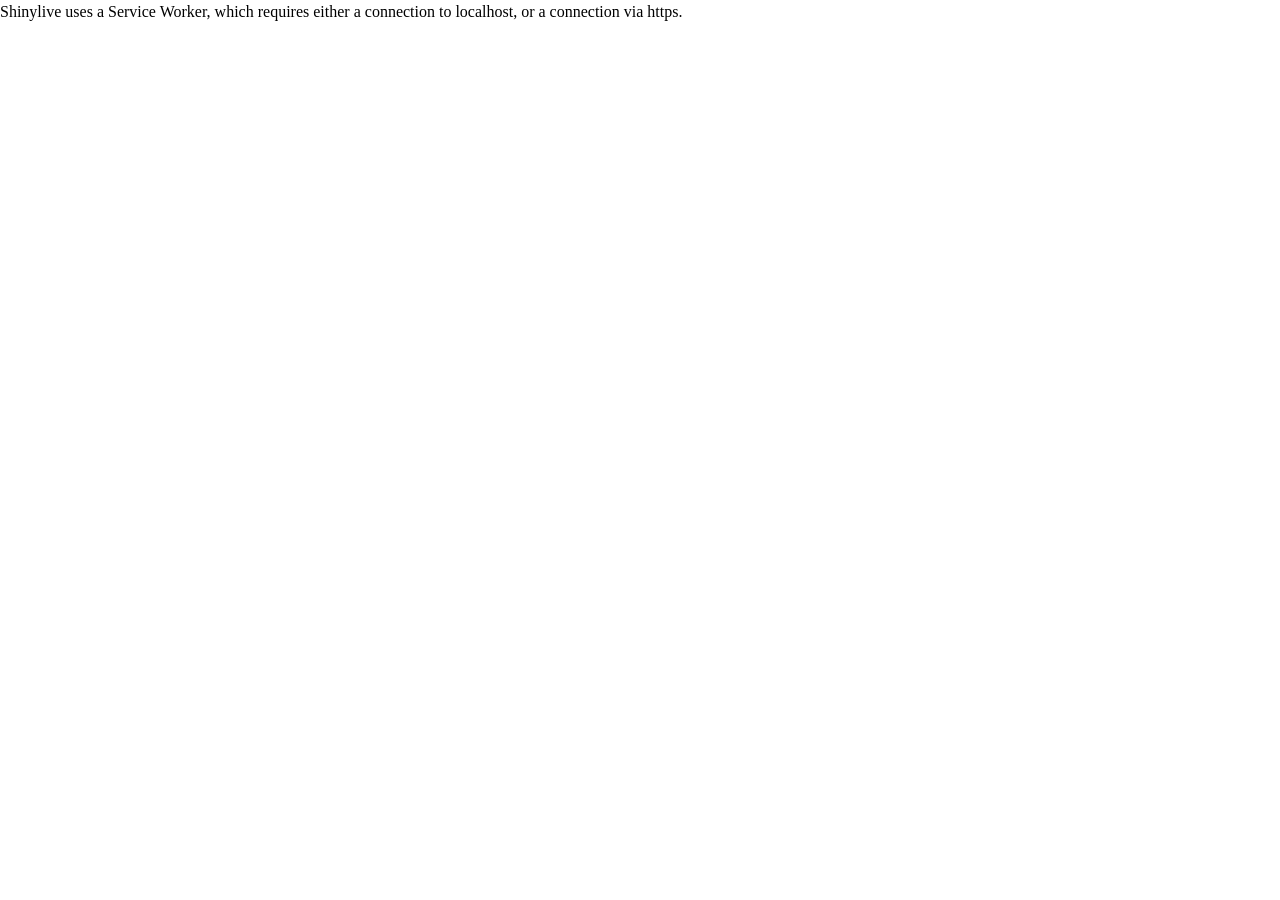
<file: site_shiny/index.html>
<!doctype html>
<html lang="en">
  <head>
    <meta charset="UTF-8" />
    <meta name="viewport" content="width=device-width, initial-scale=1.0" />
    <title>Shiny App</title>
    <script
      src="./shinylive/load-shinylive-sw.js"
      type="module"
    ></script>
    <script type="module">
      import { runExportedApp } from "./shinylive/shinylive.js";
      runExportedApp({
        id: "root",
        appEngine: "r",
        relPath: "",
      });
    </script>
    <link rel="stylesheet" href="./shinylive/style-resets.css" />
    <link rel="stylesheet" href="./shinylive/shinylive.css" />
    
  </head>
  <body>
    
    <div style="height: 100vh; width: 100vw" id="root"></div>
    
  </body>
</html>
</file>
<file: site_shiny/shinylive/shinylive.css>
/* Shinylive 0.10.8
// Copyright 2026 Posit, PBC */
/* src/Components/App.css */
@font-face {
  font-family: "Source Sans Pro";
  src: url("./SourceSansPro-Regular.otf-PVQ5ZP77.woff2") format("woff2");
  font-weight: normal;
  font-style: normal;
}
:root {
  --colors-grey: grey;
  --colors-blue: #007bc2;
  --colors-blue-dark: hsl(207, 69%, 35%);
  --colors-red: #c10000;
  --colors-white: white;
  --colors-bg: white;
  --colors-fg: #333;
  --font-face:
    "Source Sans Pro",
    Arial,
    Helvetica,
    sans-serif;
  --font-size: 14px;
  --font-mono-face:
    Menlo,
    Monaco,
    Consolas,
    "Liberation Mono",
    "Courier New",
    monospace;
  --font-mono-size: 12px;
  --panel-roundness: 5px;
  --button-roundness: 5px;
  --container-roundness: calc(var(--panel-roundness) * 1.4);
  --shadow-color: 0deg 0% 56%;
  --shadow-elevation-low:
    0.3px 0.4px 0.6px hsl(var(--shadow-color) / 0.34),
    0.5px 0.7px 1px -1.2px hsl(var(--shadow-color) / 0.34),
    1.2px 1.7px 2.3px -2.5px hsl(var(--shadow-color) / 0.34);
  --shadow-elevation-medium:
    0.3px 0.4px 0.6px hsl(var(--shadow-color) / 0.36),
    1px 1.4px 1.9px -0.8px hsl(var(--shadow-color) / 0.36),
    2.6px 3.4px 4.8px -1.7px hsl(var(--shadow-color) / 0.36),
    6.2px 8.3px 11.7px -2.5px hsl(var(--shadow-color) / 0.36);
}
.shinylive-container {
  --pad: 2px;
  height: 100%;
  width: 100%;
  min-height: 100px;
  min-width: 400px;
  padding: var(--pad);
  border-radius: var(--container-roundness);
  background-color: #e6e6e6;
}
.shinylive-container.viewer {
  --pad: 0;
  min-width: unset;
}
.shinylive-container > div {
  border-radius: var(--panel-roundness);
  background-color: var(--colors-bg);
}
.shinylive-example-selector {
  grid-area: exampleselector;
}
.shinylive-editor {
  grid-area: editor;
}
.shinylive-terminal {
  grid-area: terminal;
}
.shinylive-viewer {
  grid-area: viewer;
}
button {
  background-color: var(--colors-blue);
  color: var(--colors-white);
  font-family: var(--font-face);
  font-size: var(--font-size);
  border-style: solid;
  border-color: var(--colors-white);
  border-radius: var(--button-roundness);
  cursor: pointer;
  padding: 0.2rem 0.5rem;
}
button:disabled {
  cursor: default;
  background-color: #c8c8c8;
}
.shinylive-container.editor-cell {
  padding: 0;
}
.shinylive-container.editor-cell .shinylive-editor {
  border-bottom-right-radius: 0;
  border-bottom-left-radius: 0;
}
.shinylive-container.editor-cell .shinylive-output-cell {
  border-top: 2px solid #eeeff2;
  border-top-right-radius: 0;
  border-top-left-radius: 0;
}
.shinylive-container.editor-cell .shinylive-output-cell .rendered-html {
  padding: 2px 12px 3px 12px;
}
.shinylive-container.editor-cell .shinylive-output-cell pre.output-content {
  border-top-right-radius: 0;
  border-top-left-radius: 0;
  background-color: #eeeff2;
  font-size: 13px;
  line-height: 1.8;
  padding: 2px 12px 5px 12px;
  margin-bottom: 0;
  color: #666;
}
.shinylive-container.editor-cell .editor-container {
  padding: 0;
}
.shinylive-container.editor-cell .cm-scroller {
  padding: 12px 12px 4px 12px;
}

/* src/Components/ExampleSelector.css */
.shinylive-example-selector {
  padding: 3px 3px 3px 8px;
  font-family: var(--font-face);
  --indent: 8px;
  --divider-color: #f1f1f1;
}
.shinylive-example-selector > .categories {
  height: 100%;
  overflow-y: auto;
  padding: var(--indent);
}
.shinylive-example-selector > .categories .category-title {
  color: var(--colors-blue, blue);
  margin-top: calc(var(--indent) * 2);
}
.shinylive-example-selector .example {
  --v-pad: calc(var(--indent));
  --h-pad: calc(var(--indent) * 2);
  padding-left: var(--h-pad);
  padding-top: var(--v-pad);
  padding-bottom: var(--v-pad);
  cursor: default;
  position: relative;
  --sidebar-color: var(--colors-grey);
  --sidebar-indent: calc(var(--indent) / 1.3);
  --sidebar-w: 1px;
}
.shinylive-example-selector .example > a {
  text-decoration: unset;
  color: unset;
  cursor: unset;
}
.shinylive-example-selector .example:hover:not(.selected) {
  cursor: pointer;
}
.shinylive-example-selector .example.selected,
.shinylive-example-selector .example:hover {
  --sidebar-w: 4px;
}
.shinylive-example-selector .example.selected {
  --sidebar-color: var(--colors-blue, blue);
}
.shinylive-example-selector .example:before {
  content: "";
  position: absolute;
  height: 70%;
  top: 15%;
  width: var(--sidebar-w);
  border-radius: var(--button-roundness, 5px);
  left: calc(var(--sidebar-indent) - var(--sidebar-w) - 1px);
  background-color: var(--sidebar-color);
}
.shinylive-example-selector .example .title {
  font-weight: 500;
}
.shinylive-example-selector .example .about {
  color: var(--colors-grey, grey);
  font-size: small;
  font-style: italic;
  font-weight: 400;
}
.shinylive-example-selector > .categories > section > .divider {
  width: 100%;
  height: 1px;
  background-color: var(--divider-color);
}

/* src/Components/HeaderBar.css */
.HeaderBar {
  height: 30px;
  padding: 3px 8px;
  background-color: #007BC2;
  font-family: var(--font-face);
  font-size: 1.1rem;
  color: var(--colors-white);
  display: flex;
}
.HeaderBar > a.page-title {
  display: inherit;
  color: var(--colors-white);
  text-decoration: none;
  flex-direction: row;
  margin-right: auto;
}
.HeaderBar .shiny-logo {
  height: 22px;
  display: inline-block;
  margin-right: 6px;
  margin-left: 4px;
  margin-top: 1px;
}
.HeaderBar > div {
  flex-direction: row;
  margin-right: 1rem;
}
.HeaderBar button.code-run-button {
  border: none;
  font-size: 0.9rem;
  padding: 0.2rem 0.5rem;
  background-color: transparent;
  white-space: nowrap;
  fill: rgba(255, 255, 255, 0.8);
}
.HeaderBar button.code-run-button svg.shinylive-icon {
  font-size: 1em;
}
.HeaderBar button.code-run-button span.button-label {
  vertical-align: 0.15em;
  margin-left: 0.3em;
}
.HeaderBar .code-run-button:hover {
  color: var(--colors-white);
  fill: var(--colors-white);
}

/* src/Components/Icons.css */
.shinylive-icon {
  display: inline-block;
  height: 1em;
}

/* src/Components/OutputCell.css */
.shinylive-output-cell div.rendered-html table {
  border: none;
  border-collapse: collapse;
  border-spacing: 0;
  color: black;
  font-size: 90%;
  table-layout: fixed;
}
.shinylive-output-cell div.rendered-html thead {
  border-bottom: 1px solid black;
  vertical-align: bottom;
}
.shinylive-output-cell div.rendered-html tr,
.shinylive-output-cell div.rendered-html th,
.shinylive-output-cell div.rendered-html td {
  text-align: right;
  vertical-align: middle;
  padding: 0.5em 0.5em;
  line-height: normal;
  white-space: normal;
  max-width: none;
  border: none;
}
.shinylive-output-cell div.rendered-html th {
  font-weight: bold;
}
.shinylive-output-cell div.rendered-html tbody tr:nth-child(odd) {
  background: #f5f5f5;
}
.shinylive-output-cell div.rendered-html tbody tr:hover {
  background: rgba(66, 165, 245, 0.2);
}

/* src/Components/ResizableGrid/ResizableGrid.css */
.ResizableGrid {
  --pad: 2px;
  --panel-gap: 3px;
  --sizer-margin-offset: calc(-1 * var(--panel-gap));
  --expansion-scale: 3;
  height: 100%;
  width: 100%;
  min-height: 80px;
  min-width: 400px;
  display: grid;
  padding: 0;
  gap: var(--panel-gap);
  position: relative;
}
.ResizableGrid > * {
  min-width: 0;
  min-height: 0;
}
div.ResizableGrid--col-sizer,
div.ResizableGrid--row-sizer {
  opacity: 0;
  position: relative;
  transition: transform 1s 0.5s;
}
.ResizableGrid--col-sizer {
  grid-row: 1/-1;
  width: var(--panel-gap);
  margin-left: var(--sizer-margin-offset);
  height: 100%;
  cursor: ew-resize;
}
.ResizableGrid--row-sizer {
  grid-column: 1/-1;
  height: var(--panel-gap);
  margin-top: var(--sizer-margin-offset);
  width: 100%;
  cursor: ns-resize;
}
.ResizableGrid--col-sizer:hover,
.ResizableGrid--row-sizer:hover {
  z-index: 9999;
  transition: transform 0s;
}
.ResizableGrid--col-sizer:hover {
  transform: scaleX(var(--expansion-scale));
}
.ResizableGrid--row-sizer:hover {
  transform: scaleY(var(--expansion-scale));
}
div#size-detection-cell {
  width: 100%;
  height: 100%;
  grid-row: 1/-1;
  grid-column: 1/-1;
}

/* node_modules/xterm/css/xterm.css */
.xterm {
  cursor: text;
  position: relative;
  user-select: none;
  -ms-user-select: none;
  -webkit-user-select: none;
}
.xterm.focus,
.xterm:focus {
  outline: none;
}
.xterm .xterm-helpers {
  position: absolute;
  top: 0;
  z-index: 5;
}
.xterm .xterm-helper-textarea {
  padding: 0;
  border: 0;
  margin: 0;
  position: absolute;
  opacity: 0;
  left: -9999em;
  top: 0;
  width: 0;
  height: 0;
  z-index: -5;
  white-space: nowrap;
  overflow: hidden;
  resize: none;
}
.xterm .composition-view {
  background: #000;
  color: #FFF;
  display: none;
  position: absolute;
  white-space: nowrap;
  z-index: 1;
}
.xterm .composition-view.active {
  display: block;
}
.xterm .xterm-viewport {
  background-color: #000;
  overflow-y: scroll;
  cursor: default;
  position: absolute;
  right: 0;
  left: 0;
  top: 0;
  bottom: 0;
}
.xterm .xterm-screen {
  position: relative;
}
.xterm .xterm-screen canvas {
  position: absolute;
  left: 0;
  top: 0;
}
.xterm .xterm-scroll-area {
  visibility: hidden;
}
.xterm-char-measure-element {
  display: inline-block;
  visibility: hidden;
  position: absolute;
  top: 0;
  left: -9999em;
  line-height: normal;
}
.xterm.enable-mouse-events {
  cursor: default;
}
.xterm.xterm-cursor-pointer,
.xterm .xterm-cursor-pointer {
  cursor: pointer;
}
.xterm.column-select.focus {
  cursor: crosshair;
}
.xterm .xterm-accessibility,
.xterm .xterm-message {
  position: absolute;
  left: 0;
  top: 0;
  bottom: 0;
  right: 0;
  z-index: 10;
  color: transparent;
  pointer-events: none;
}
.xterm .live-region {
  position: absolute;
  left: -9999px;
  width: 1px;
  height: 1px;
  overflow: hidden;
}
.xterm-dim {
  opacity: 1 !important;
}
.xterm-underline-1 {
  text-decoration: underline;
}
.xterm-underline-2 {
  text-decoration: double underline;
}
.xterm-underline-3 {
  text-decoration: wavy underline;
}
.xterm-underline-4 {
  text-decoration: dotted underline;
}
.xterm-underline-5 {
  text-decoration: dashed underline;
}
.xterm-overline {
  text-decoration: overline;
}
.xterm-overline.xterm-underline-1 {
  text-decoration: overline underline;
}
.xterm-overline.xterm-underline-2 {
  text-decoration: overline double underline;
}
.xterm-overline.xterm-underline-3 {
  text-decoration: overline wavy underline;
}
.xterm-overline.xterm-underline-4 {
  text-decoration: overline dotted underline;
}
.xterm-overline.xterm-underline-5 {
  text-decoration: overline dashed underline;
}
.xterm-strikethrough {
  text-decoration: line-through;
}
.xterm-screen .xterm-decoration-container .xterm-decoration {
  z-index: 6;
  position: absolute;
}
.xterm-screen .xterm-decoration-container .xterm-decoration.xterm-decoration-top-layer {
  z-index: 7;
}
.xterm-decoration-overview-ruler {
  z-index: 8;
  position: absolute;
  top: 0;
  right: 0;
  pointer-events: none;
}
.xterm-decoration-top {
  z-index: 2;
  position: relative;
}

/* src/Components/Terminal.css */
.shinylive-terminal.terminal {
  height: 100%;
  position: relative;
  overflow: hidden;
  padding: 0.5rem;
  --color: #333;
  --background: white;
  --size: 1;
  --font:
    Menlo,
    Monaco,
    Consolas,
    "Liberation Mono",
    "Courier New",
    monospace;
}
.xterm {
  padding: 8px;
}

/* src/Components/LoadingAnimation.css */
.loading-animation {
  --animation-start-color: #fafafa;
  --animation-end-color: #cccccc;
  --hex-width: 16px;
  background-color: inherit;
  box-shadow: inherit;
  text-align: center;
  font-size: 0;
  -webkit-animation: loading-animation-fade-in 1s;
  animation: loading-animation-fade-in 1s;
}
.loading-animation .hex {
  display: inline-block;
  position: relative;
  width: var(--hex-width);
  height: calc(0.57735 * var(--hex-width));
  margin: calc(0.216 * var(--hex-width)) calc(var(--hex-width) / 12);
  background-color: var(--animation-start-color);
  vertical-align: middle;
  -webkit-animation: loading-animation-pulse 3.75s infinite;
  animation: loading-animation-pulse 3.75s infinite;
}
.loading-animation .hex::before,
.loading-animation .hex::after {
  content: "";
  display: block;
  position: absolute;
  width: calc(0.7071 * var(--hex-width));
  height: calc(0.7071 * var(--hex-width));
  background-color: inherit;
  transform-origin: 0 0;
  transform: scaleY(0.57735) rotate(-45deg);
  animation: inherit;
}
.loading-animation .hex::before {
  top: 0;
}
.loading-animation .hex::after {
  top: calc(0.57735 * var(--hex-width));
}
.loading-animation .hex:nth-of-type(2n) {
  -webkit-animation-delay: 0s;
  animation-delay: 0s;
}
.loading-animation .hex:nth-of-type(2n+1) {
  -webkit-animation-delay: -1.1s;
  animation-delay: -1.05s;
}
.loading-animation .hex:nth-of-type(2n+2) {
  -webkit-animation-delay: -1.97s;
  animation-delay: -1.97s;
}
.loading-animation .hex:nth-of-type(2n+3) {
  -webkit-animation-delay: -1.8s;
  animation-delay: -1.8s;
}
.loading-animation .hex:nth-of-type(2n+4) {
  -webkit-animation-delay: -1.1s;
  animation-delay: -1.1s;
}
.loading-animation .hex:nth-of-type(2n+5) {
  -webkit-animation-delay: -1.1s;
  animation-delay: -1.1s;
}
.loading-animation .hex:nth-of-type(2n+6) {
  -webkit-animation-delay: -1.8s;
  animation-delay: -1.8s;
}
.loading-animation .hex:nth-of-type(2n+7) {
  -webkit-animation-delay: -1.7s;
  animation-delay: -1.7s;
}
.loading-animation .hex:nth-of-type(2n+8) {
  -webkit-animation-delay: -1.2s;
  animation-delay: -1.2s;
}
.loading-animation .hex:nth-of-type(2n+9) {
  -webkit-animation-delay: -1.3s;
  animation-delay: -1.3s;
}
.loading-animation .hex:nth-of-type(2n+11) {
  -webkit-animation-delay: -1.6s;
  animation-delay: -1.6s;
}
.loading-animation .hex:nth-of-type(2n+12) {
  -webkit-animation-delay: -1.6s;
  animation-delay: -1.6s;
}
.loading-animation .hex:nth-of-type(2n+13) {
  -webkit-animation-delay: -1.3s;
  animation-delay: -1.3s;
}
.loading-animation .hex:nth-of-type(2n+14) {
  -webkit-animation-delay: -1.3s;
  animation-delay: -1.3s;
}
.loading-animation .hex:nth-of-type(2n+15) {
  -webkit-animation-delay: -1.5s;
  animation-delay: -1.5s;
}
.loading-animation .hex:nth-of-type(2n+16) {
  -webkit-animation-delay: -1.5s;
  animation-delay: -1.5s;
}
.loading-animation .hex:nth-of-type(2n+17) {
  -webkit-animation-delay: -1.3s;
  animation-delay: -1.3s;
}
.loading-animation .hex:nth-of-type(2n+18) {
  -webkit-animation-delay: -1.4s;
  animation-delay: -1.4s;
}
.loading-animation .hex:nth-of-type(2n+19) {
  -webkit-animation-delay: -1.45s;
  animation-delay: -1.45s;
}
.loading-animation .spacer {
  display: inline-block;
  width: calc(var(--hex-width) * 14 / 12);
}
@keyframes loading-animation-pulse {
  0% {
    background-color: var(--animation-start-color);
  }
  50% {
    background-color: var(--animation-end-color);
  }
  100% {
    background-color: var(--animation-start-color);
  }
}
@keyframes loading-animation-fade-in {
  0% {
    opacity: 0;
  }
  20% {
    opacity: 0;
  }
  100% {
    opacity: 1;
  }
}

/* src/Components/Viewer.css */
.shinylive-viewer {
  height: 100%;
  width: 100%;
  position: relative;
}
.app-frame {
  border-radius: var(--panel-roundness);
  border: 0;
}
.shinylive-viewer iframe {
  background-color: white;
  width: 100%;
  height: 100%;
  display: block;
}
.shinylive-viewer .loading-wrapper {
  overflow: auto;
  background-color: white;
  position: absolute;
  height: 100%;
  width: 100%;
  top: 0px;
  left: 0px;
  display: flex;
  justify-content: center;
  align-items: center;
}
.shinylive-viewer .loading-wrapper.loading-wrapper-error {
  justify-content: left;
}
.shinylive-viewer .loading-wrapper .error-alert {
  text-align: center;
  font-size: 1.4rem;
  font-family: var(--font-face);
  -webkit-animation: loading-animation-fade-in 0.5s;
  animation: loading-animation-fade-in 0.5s;
}
.shinylive-viewer .loading-wrapper .error-alert .error-icon {
  display: inline-block;
  text-align: center;
  width: 85px;
  margin-bottom: 0.5rem;
}
.shinylive-viewer .loading-wrapper .error-alert .error-log {
  font-size: 0.7rem;
  text-align: left;
  padding: 0.3rem;
}
@keyframes loading-animation-fade-in {
  0% {
    opacity: 0;
  }
  100% {
    opacity: 1;
  }
}

/* node_modules/balloon-css/balloon.min.css */
:root {
  --balloon-border-radius: 2px;
  --balloon-color: rgba(16,16,16,0.95);
  --balloon-text-color: #fff;
  --balloon-font-size: 12px;
  --balloon-move: 4px;
}
button[aria-label][data-balloon-pos] {
  overflow: visible;
}
[aria-label][data-balloon-pos] {
  position: relative;
  cursor: pointer;
}
[aria-label][data-balloon-pos]:after {
  opacity: 0;
  pointer-events: none;
  transition: all 0.18s ease-out 0.18s;
  text-indent: 0;
  font-family:
    -apple-system,
    BlinkMacSystemFont,
    "Segoe UI",
    Roboto,
    Oxygen,
    Ubuntu,
    Cantarell,
    "Open Sans",
    "Helvetica Neue",
    sans-serif;
  font-weight: normal;
  font-style: normal;
  text-shadow: none;
  font-size: var(--balloon-font-size);
  background: var(--balloon-color);
  border-radius: 2px;
  color: var(--balloon-text-color);
  border-radius: var(--balloon-border-radius);
  content: attr(aria-label);
  padding: .5em 1em;
  position: absolute;
  white-space: nowrap;
  z-index: 10;
}
[aria-label][data-balloon-pos]:before {
  width: 0;
  height: 0;
  border: 5px solid transparent;
  border-top-color: var(--balloon-color);
  opacity: 0;
  pointer-events: none;
  transition: all 0.18s ease-out 0.18s;
  content: "";
  position: absolute;
  z-index: 10;
}
[aria-label][data-balloon-pos]:hover:before,
[aria-label][data-balloon-pos]:hover:after,
[aria-label][data-balloon-pos][data-balloon-visible]:before,
[aria-label][data-balloon-pos][data-balloon-visible]:after,
[aria-label][data-balloon-pos]:not([data-balloon-nofocus]):focus:before,
[aria-label][data-balloon-pos]:not([data-balloon-nofocus]):focus:after {
  opacity: 1;
  pointer-events: none;
}
[aria-label][data-balloon-pos].font-awesome:after {
  font-family:
    FontAwesome,
    -apple-system,
    BlinkMacSystemFont,
    "Segoe UI",
    Roboto,
    Oxygen,
    Ubuntu,
    Cantarell,
    "Open Sans",
    "Helvetica Neue",
    sans-serif;
}
[aria-label][data-balloon-pos][data-balloon-break]:after {
  white-space: pre;
}
[aria-label][data-balloon-pos][data-balloon-break][data-balloon-length]:after {
  white-space: pre-line;
  word-break: break-word;
}
[aria-label][data-balloon-pos][data-balloon-blunt]:before,
[aria-label][data-balloon-pos][data-balloon-blunt]:after {
  transition: none;
}
[aria-label][data-balloon-pos][data-balloon-pos=up]:hover:after,
[aria-label][data-balloon-pos][data-balloon-pos=up][data-balloon-visible]:after,
[aria-label][data-balloon-pos][data-balloon-pos=down]:hover:after,
[aria-label][data-balloon-pos][data-balloon-pos=down][data-balloon-visible]:after {
  transform: translate(-50%, 0);
}
[aria-label][data-balloon-pos][data-balloon-pos=up]:hover:before,
[aria-label][data-balloon-pos][data-balloon-pos=up][data-balloon-visible]:before,
[aria-label][data-balloon-pos][data-balloon-pos=down]:hover:before,
[aria-label][data-balloon-pos][data-balloon-pos=down][data-balloon-visible]:before {
  transform: translate(-50%, 0);
}
[aria-label][data-balloon-pos][data-balloon-pos*=-left]:after {
  left: 0;
}
[aria-label][data-balloon-pos][data-balloon-pos*=-left]:before {
  left: 5px;
}
[aria-label][data-balloon-pos][data-balloon-pos*=-right]:after {
  right: 0;
}
[aria-label][data-balloon-pos][data-balloon-pos*=-right]:before {
  right: 5px;
}
[aria-label][data-balloon-pos][data-balloon-po*=-left]:hover:after,
[aria-label][data-balloon-pos][data-balloon-po*=-left][data-balloon-visible]:after,
[aria-label][data-balloon-pos][data-balloon-pos*=-right]:hover:after,
[aria-label][data-balloon-pos][data-balloon-pos*=-right][data-balloon-visible]:after {
  transform: translate(0, 0);
}
[aria-label][data-balloon-pos][data-balloon-po*=-left]:hover:before,
[aria-label][data-balloon-pos][data-balloon-po*=-left][data-balloon-visible]:before,
[aria-label][data-balloon-pos][data-balloon-pos*=-right]:hover:before,
[aria-label][data-balloon-pos][data-balloon-pos*=-right][data-balloon-visible]:before {
  transform: translate(0, 0);
}
[aria-label][data-balloon-pos][data-balloon-pos^=up]:before,
[aria-label][data-balloon-pos][data-balloon-pos^=up]:after {
  bottom: 100%;
  transform-origin: top;
  transform: translate(0, var(--balloon-move));
}
[aria-label][data-balloon-pos][data-balloon-pos^=up]:after {
  margin-bottom: 10px;
}
[aria-label][data-balloon-pos][data-balloon-pos=up]:before,
[aria-label][data-balloon-pos][data-balloon-pos=up]:after {
  left: 50%;
  transform: translate(-50%, var(--balloon-move));
}
[aria-label][data-balloon-pos][data-balloon-pos^=down]:before,
[aria-label][data-balloon-pos][data-balloon-pos^=down]:after {
  top: 100%;
  transform: translate(0, calc(var(--balloon-move) * -1));
}
[aria-label][data-balloon-pos][data-balloon-pos^=down]:after {
  margin-top: 10px;
}
[aria-label][data-balloon-pos][data-balloon-pos^=down]:before {
  width: 0;
  height: 0;
  border: 5px solid transparent;
  border-bottom-color: var(--balloon-color);
}
[aria-label][data-balloon-pos][data-balloon-pos=down]:after,
[aria-label][data-balloon-pos][data-balloon-pos=down]:before {
  left: 50%;
  transform: translate(-50%, calc(var(--balloon-move) * -1));
}
[aria-label][data-balloon-pos][data-balloon-pos=left]:hover:after,
[aria-label][data-balloon-pos][data-balloon-pos=left][data-balloon-visible]:after,
[aria-label][data-balloon-pos][data-balloon-pos=right]:hover:after,
[aria-label][data-balloon-pos][data-balloon-pos=right][data-balloon-visible]:after {
  transform: translate(0, -50%);
}
[aria-label][data-balloon-pos][data-balloon-pos=left]:hover:before,
[aria-label][data-balloon-pos][data-balloon-pos=left][data-balloon-visible]:before,
[aria-label][data-balloon-pos][data-balloon-pos=right]:hover:before,
[aria-label][data-balloon-pos][data-balloon-pos=right][data-balloon-visible]:before {
  transform: translate(0, -50%);
}
[aria-label][data-balloon-pos][data-balloon-pos=left]:after,
[aria-label][data-balloon-pos][data-balloon-pos=left]:before {
  right: 100%;
  top: 50%;
  transform: translate(var(--balloon-move), -50%);
}
[aria-label][data-balloon-pos][data-balloon-pos=left]:after {
  margin-right: 10px;
}
[aria-label][data-balloon-pos][data-balloon-pos=left]:before {
  width: 0;
  height: 0;
  border: 5px solid transparent;
  border-left-color: var(--balloon-color);
}
[aria-label][data-balloon-pos][data-balloon-pos=right]:after,
[aria-label][data-balloon-pos][data-balloon-pos=right]:before {
  left: 100%;
  top: 50%;
  transform: translate(calc(var(--balloon-move) * -1), -50%);
}
[aria-label][data-balloon-pos][data-balloon-pos=right]:after {
  margin-left: 10px;
}
[aria-label][data-balloon-pos][data-balloon-pos=right]:before {
  width: 0;
  height: 0;
  border: 5px solid transparent;
  border-right-color: var(--balloon-color);
}
[aria-label][data-balloon-pos][data-balloon-length]:after {
  white-space: normal;
}
[aria-label][data-balloon-pos][data-balloon-length=small]:after {
  width: 80px;
}
[aria-label][data-balloon-pos][data-balloon-length=medium]:after {
  width: 150px;
}
[aria-label][data-balloon-pos][data-balloon-length=large]:after {
  width: 260px;
}
[aria-label][data-balloon-pos][data-balloon-length=xlarge]:after {
  width: 380px;
}
@media screen and (max-width: 768px) {
  [aria-label][data-balloon-pos][data-balloon-length=xlarge]:after {
    width: 90vw;
  }
}
[aria-label][data-balloon-pos][data-balloon-length=fit]:after {
  width: 100%;
}

/* src/Components/Editor.css */
.shinylive-editor {
  --bg-light-shade-color: #f6f6f6;
  --button-gray-color: #999;
  --button-hover-color: #hsl(207, 69%, 25%);
  --border-color: #aaa;
  --pad: 5px;
  display: grid;
  grid-template-rows: auto 1fr;
  grid-template-areas: "header" "editor";
  position: relative;
}
.ResizableGrid.editor-viewer.layout-vertical:not(.been-dragged) > .shinylive-editor {
  max-height: 800px;
}
.editor-header {
  grid-area: header;
}
.editor-container {
  grid-area: editor;
}
.shinylive-editor > div {
  min-width: 0;
  min-height: 0;
}
.editor-header {
  display: flex;
  padding-top: var(--pad);
  padding-left: var(--pad);
  padding-right: var(--pad);
  justify-content: space-between;
  align-items: flex-end;
  border-bottom: 1px solid var(--border-color);
}
.editor-files > button {
  font-size: 14px;
  font-family: var(--font-face);
  height: 26px;
  background-color: var(--bg-light-shade-color);
  color: #444;
  border: 1px solid #ddd;
  border-top-left-radius: 3px;
  border-top-right-radius: 3px;
  border-bottom: none;
  border-bottom-left-radius: 0;
  border-bottom-right-radius: 0;
  padding: 0 2px;
}
.editor-files button svg {
  vertical-align: unset;
}
.editor-filename {
  padding: 0 4px;
}
.editor-files > button.selected {
  color: black;
  background-color: var(--colors-bg);
  border-color: var(--border-color);
  position: relative;
  cursor: text;
}
.editor-files > button.selected::after {
  content: "";
  width: 100%;
  height: 4px;
  background-color: var(--colors-bg);
  position: absolute;
  bottom: -3px;
  left: 0;
  border-bottom-color: var(--colors-bg);
}
.editor-files > button.selected > input {
  width: 100%;
  font-size: 14px;
  font-family: var(--font-face);
  height: 26px;
  position: absolute;
  left: 4px;
  bottom: -0.5px;
  outline: none;
  border: none;
  color: var(--colors-blue);
  background-color: transparent;
}
.editor-files > button.selected > input.invalid-filename {
  color: var(--colors-red);
}
.editor-files > button > .editor-closebutton {
  width: 1.2rem;
  display: inline-block;
  color: var(--button-gray-color);
  font-weight: bold;
}
.editor-files > button.selected > .editor-closebutton + input {
  width: calc(100% - 21px);
}
.editor-files > .editor-addtab {
  border-color: rgba(0, 0, 0, 0);
  display: inline-block;
  line-height: 1rem;
  margin-left: 0.5rem;
  padding: 0;
}
.editor-files .editor-addbutton,
.editor-files .editor-uploadbutton {
  display: inline-block;
  color: var(--button-gray-color);
  fill: var(--button-gray-color);
  background-color: inherit;
  font-size: 1.2rem;
  font-weight: bold;
  padding: 0 0.3rem;
}
.editor-files .editor-uploadbutton {
  font-size: 0.7rem;
}
.editor-files .editor-closebutton:hover,
.editor-files .editor-addbutton:hover,
.editor-files .editor-uploadbutton:hover {
  color: var(--button-hover-color);
  fill: var(--button-hover-color);
  cursor: pointer;
}
.editor-container {
  padding: var(--pad);
  position: relative;
}
.editor-container .cm-editor {
  height: 100%;
}
.editor-container .cm-editor.cm-focused {
  outline: none;
}
.editor-container .cm-editor .cm-scroller {
  font-family: var(--font-mono-face);
  font-size: var(--font-mono-size);
}
.editor-container .cm-gutters {
  color: #aaa;
  background-color: var(--colors-bg);
  border-right: 1px solid #eee;
  padding-right: 4px;
}
.editor-container .cm-activeLineGutter {
  background-color: var(--colors-bg);
}
.editor-container .cm-tooltip {
  font-family: var(--font-face);
  font-size: var(--font-size);
}
.editor-container .cm-tooltip code {
  font-family: var(--font-mono-face);
  font-size: var(--font-mono-size);
  white-space: pre-wrap;
}
.editor-container .cm-diagnostic {
  font-family: var(--font-mono-face);
  font-size: var(--font-mono-size);
}
.editor-container .cm-signature-signature {
  font-family: var(--font-mono-face);
}
.editor-container .docstring {
  padding: 3px 6px;
  max-width: 650px;
  max-height: 300px;
  overflow-y: auto;
}
.editor-container .docstring pre {
  white-space: pre-wrap;
}
.editor-container .docstring h2 {
  font-size: 1.2em;
  font-weight: 600;
}
.shinylive-editor button.code-run-button {
  border: none;
  font-size: 0.8rem;
  padding: 0.2rem 0.5rem;
  background-color: transparent;
  white-space: nowrap;
}
.shinylive-editor .code-run-button:hover {
  color: var(--button-hover-color);
  fill: var(--button-hover-color);
}
.editor-header .code-run-button {
  align-self: center;
  color: var(--button-gray-color);
  fill: var(--button-gray-color);
}
.shinylive-editor .floating-buttons .code-run-button {
  position: absolute;
  top: 0;
  right: 0;
  border: 0;
  margin-top: 5px;
  margin-right: 5px;
  opacity: 0;
}
.shinylive-editor:hover .floating-buttons .code-run-button {
  color: var(--button-gray-color);
  fill: var(--button-gray-color);
  opacity: 1;
}
.shinylive-editor .floating-buttons .code-run-button:hover {
  color: var(--button-hover-color);
  fill: var(--button-hover-color);
}

/* src/Components/ShareModal.css */
.ShareModal {
  position: absolute;
  top: 50px;
  left: 50px;
  width: 600px;
  font-family: var(--font-face);
  background: white;
  border: 1px solid #ccc;
  border-radius: 5px;
  padding: 8px 14px;
  transition: 0.4s ease-out;
  box-shadow: 0.5rem 0.5rem 2rem rgb(0 0 0 / 30%);
  z-index: 10;
}
.ShareModal .ShareModal--item {
  padding-bottom: 10px;
}
.ShareModal .ShareModal--item .ShareModal--checkbox {
  margin-left: 1em;
  font-size: 0.9em;
}
.ShareModal .ShareModal--row {
  display: flex;
}
.ShareModal .ShareModal--row label {
  display: flex;
  align-items: center;
}
.ShareModal .ShareModal--row label span {
  margin-left: 0.3em;
}
.ShareModal .ShareModal--row .ShareModal--url {
  display: inline-flex;
  position: relative;
  vertical-align: top;
  width: 100%;
}
.ShareModal .ShareModal--row .ShareModal--url .ShareModal--urlinput {
  font-family: var(--font-mono-face);
  font-size: var(--font-mono-size);
  width: 100%;
  margin-right: 12px;
}
.ShareModal-overlay {
  opacity: 0.5;
  background: #000;
  width: 100%;
  height: 100%;
  z-index: 9;
  top: 0;
  left: 0;
  position: fixed;
}
/*! Bundled license information:

xterm/css/xterm.css:
  (**
   * Copyright (c) 2014 The xterm.js authors. All rights reserved.
   * Copyright (c) 2012-2013, Christopher Jeffrey (MIT License)
   * https://github.com/chjj/term.js
   * @license MIT
   *
   * Permission is hereby granted, free of charge, to any person obtaining a copy
   * of this software and associated documentation files (the "Software"), to deal
   * in the Software without restriction, including without limitation the rights
   * to use, copy, modify, merge, publish, distribute, sublicense, and/or sell
   * copies of the Software, and to permit persons to whom the Software is
   * furnished to do so, subject to the following conditions:
   *
   * The above copyright notice and this permission notice shall be included in
   * all copies or substantial portions of the Software.
   *
   * THE SOFTWARE IS PROVIDED "AS IS", WITHOUT WARRANTY OF ANY KIND, EXPRESS OR
   * IMPLIED, INCLUDING BUT NOT LIMITED TO THE WARRANTIES OF MERCHANTABILITY,
   * FITNESS FOR A PARTICULAR PURPOSE AND NONINFRINGEMENT. IN NO EVENT SHALL THE
   * AUTHORS OR COPYRIGHT HOLDERS BE LIABLE FOR ANY CLAIM, DAMAGES OR OTHER
   * LIABILITY, WHETHER IN AN ACTION OF CONTRACT, TORT OR OTHERWISE, ARISING FROM,
   * OUT OF OR IN CONNECTION WITH THE SOFTWARE OR THE USE OR OTHER DEALINGS IN
   * THE SOFTWARE.
   *
   * Originally forked from (with the author's permission):
   *   Fabrice Bellard's javascript vt100 for jslinux:
   *   http://bellard.org/jslinux/
   *   Copyright (c) 2011 Fabrice Bellard
   *   The original design remains. The terminal itself
   *   has been extended to include xterm CSI codes, among
   *   other features.
   *)
*/
</file>
<file: site_shiny/shinylive/style-resets.css>
/* Taken from https://www.joshwcomeau.com/css/custom-css-reset/ */

/*
  1. Use a more-intuitive box-sizing model.
*/
*,
*::before,
*::after {
  box-sizing: border-box;
}
/*
  2. Remove default margin
*/
* {
  margin: 0;
}
/*
  3. Allow percentage-based heights in the application
*/
html,
body {
  height: 100%;
}
/*
  Typographic tweaks!
  4. Add accessible line-height
  5. Improve text rendering
*/
body {
  line-height: 1.5;
  -webkit-font-smoothing: antialiased;
}
/*
  6. Improve media defaults
*/
img,
picture,
video,
canvas,
svg {
  display: block;
  max-width: 100%;
}
/*
  7. Remove built-in form typography styles
*/
input,
button,
textarea,
select {
  font: inherit;
}
/*
  8. Avoid text overflows
*/
p,
h1,
h2,
h3,
h4,
h5,
h6 {
  overflow-wrap: break-word;
}
/*
  9. Create a root stacking context
*/
#root,
#__next {
  isolation: isolate;
}
</file>
